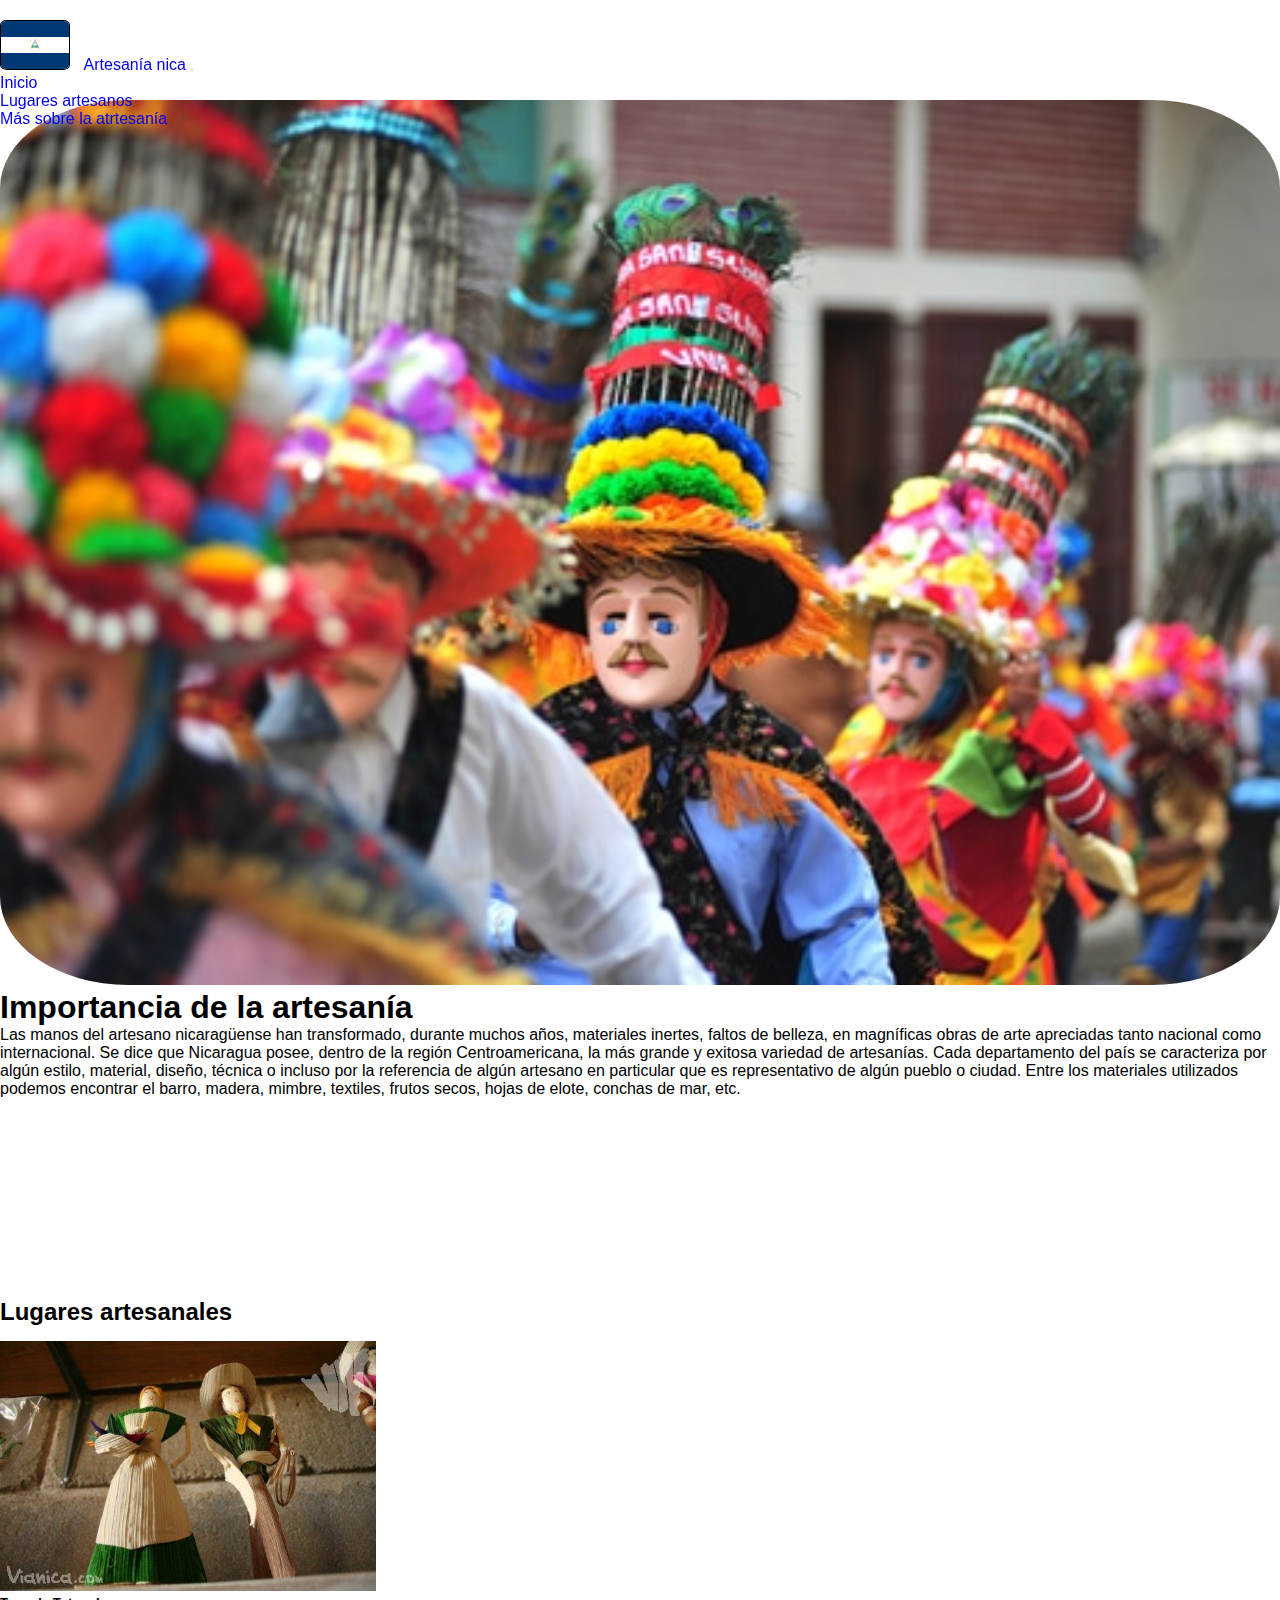
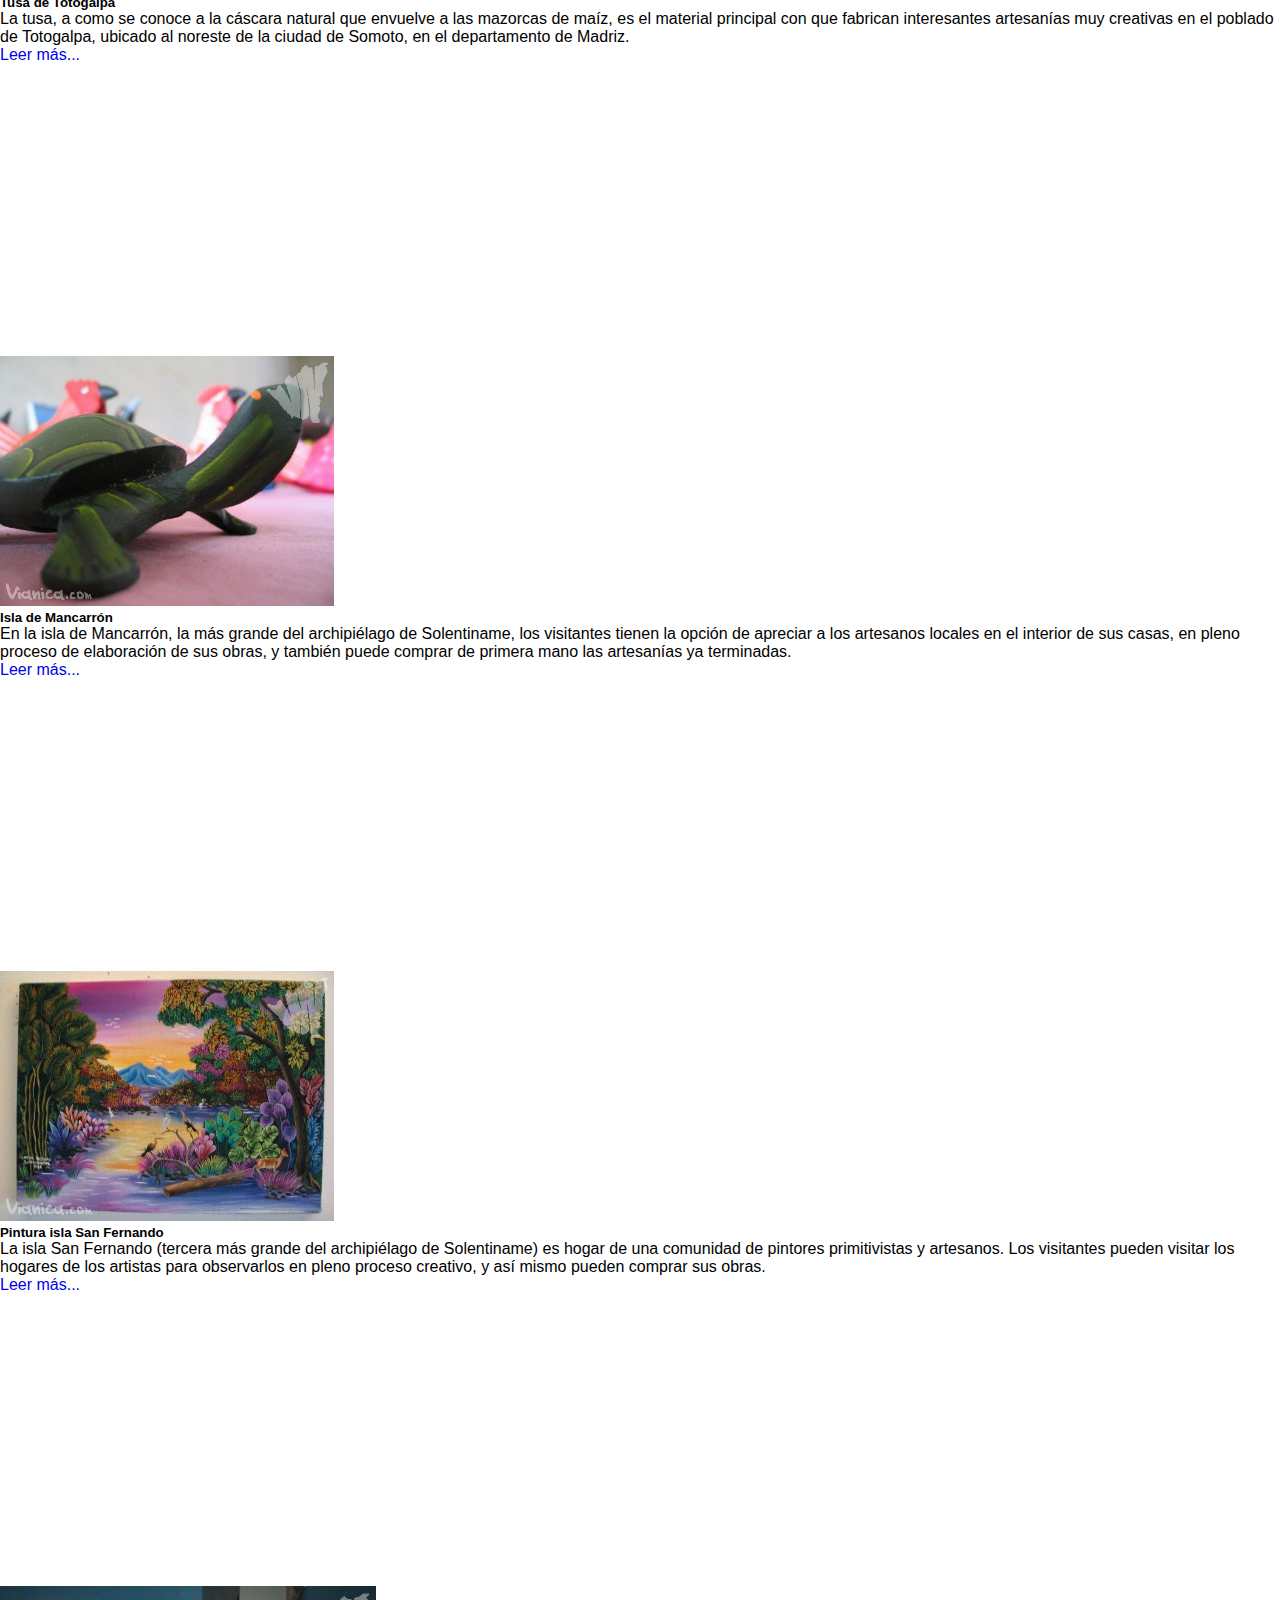
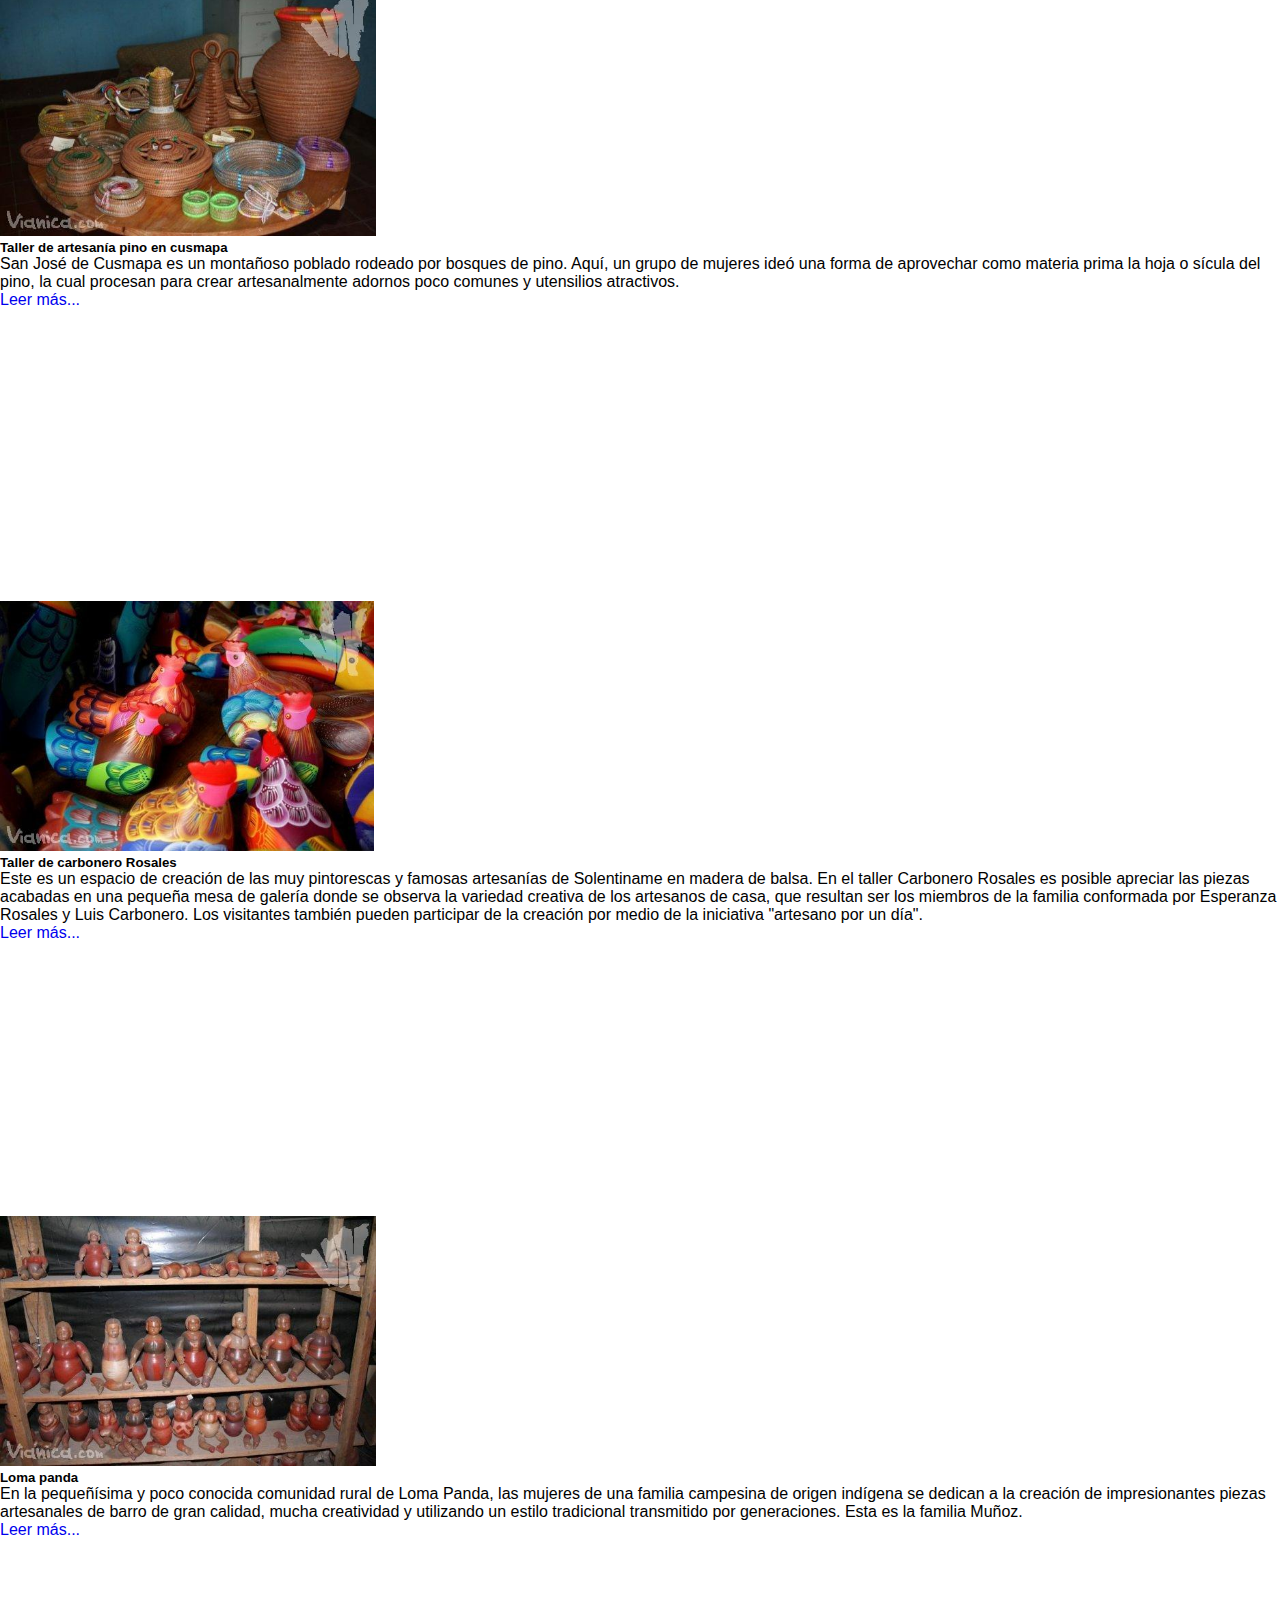
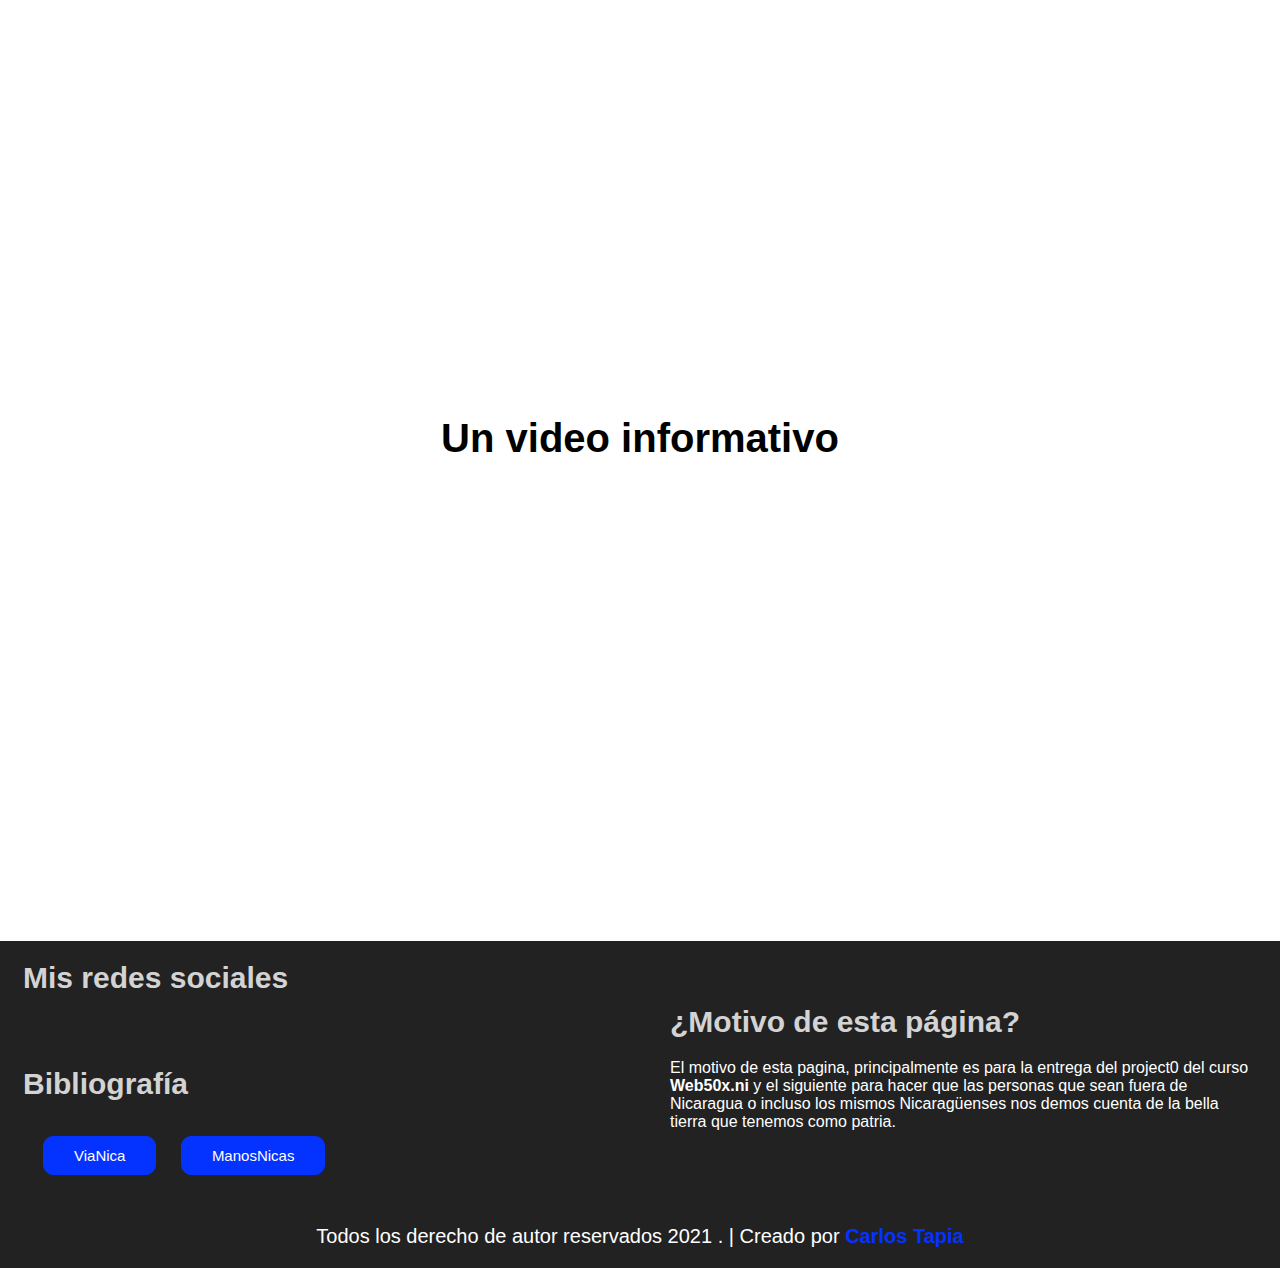
<file: artesania.html>
<!DOCTYPE html>
<html lang="es">
<head>
    <meta charset="UTF-8">
    <meta http-equiv="X-UA-Compatible" content="IE=edge">
    <meta name="viewport" content="width=device-width, initial-scale=1.0">
    <link rel="icon" href="./static/png/nica.png">
    <title>Artesanía nica</title>
    <link rel="stylesheet" href="https://cdn.jsdelivr.net/npm/bootstrap@4.6.0/dist/css/bootstrap.min.css" integrity="sha384-B0vP5xmATw1+K9KRQjQERJvTumQW0nPEzvF6L/Z6nronJ3oUOFUFpCjEUQouq2+l" crossorigin="anonymous">
    <script src="https://code.jquery.com/jquery-3.5.1.slim.min.js" integrity="sha384-DfXdz2htPH0lsSSs5nCTpuj/zy4C+OGpamoFVy38MVBnE+IbbVYUew+OrCXaRkfj" crossorigin="anonymous"></script>
    <script src="https://cdn.jsdelivr.net/npm/bootstrap@4.6.0/dist/js/bootstrap.bundle.min.js" integrity="sha384-Piv4xVNRyMGpqkS2by6br4gNJ7DXjqk09RmUpJ8jgGtD7zP9yug3goQfGII0yAns" crossorigin="anonymous"></script>
    <link rel="stylesheet" href="./static/css/index.css">
    <link rel="stylesheet" href="./static/css/layout.css">
    <link href="https://kit-pro.fontawesome.com/releases/v5.15.3/css/pro.min.css" rel="stylesheet">
</head>
<body>
  <nav class="submenu2">
      <div class="max-width2">
          <ul class="menu2">
              <li><a href="./index.html" class="menu-btn2">Turismo</a></li>
              <li><a href="./gastronomia.html" class="menu-btn2">Gastronomía</a></li>
              <li><a href="./fiestas.html" class="menu-btn2">Fiestas</a></li>
          </ul>
          <div class="more-info">
              <i class="fal fa-chevron-circle-down"></i>
              <span class="tooltip">¿Quieres saber más sobre Nicaragua?</span>
          </div>
      </div>
  </nav>
    <nav class="navbar navbar-expand-lg navbar-light bg-primary">
        <img class="ml-3 mr-3" src="./static/png/Nicaragua.png" alt="">
        <a class="navbar-brand text-white font-weight-bold" href="#">Artesanía nica</a>
        <button class="navbar-toggler" type="button" data-toggle="collapse" data-target="#navbarNav" aria-controls="navbarNav" aria-expanded="false" aria-label="Toggle navigation">
          <span class="navbar-toggler-icon"></span>
        </button>
        <div class="collapse navbar-collapse" id="navbarNav">
          <ul class="navbar-nav">
            <li class="nav-item active">
              <a class="nav-link text-white" href="#inicio">Inicio</a>
            </li>
            <li class="nav-item">
              <a class="nav-link text-white" href="#lugares">Lugares artesanos</a>
            </li>
            <li class="nav-item">
              <a class="nav-link text-white" href="#massobre">Más sobre la atrtesanía</a>
            </li>
          </ul>
        </div>
      </nav>
      <section id="inicio">
        <div>
          <div class="container mt-5">
            <div class="row">
              <div class="col-12 col-md-6 col-lg-6">
                <img src="./static/png/maracas-casuelejas-y-bandera.jpg" alt="">
              </div>
              <div class="col-12 col-md-6 col-lg-6">
                <h1 class="mt-4">Importancia de la artesanía</h1>
                <p class="text-justify mt-4 ">Las manos del artesano nicaragüense han transformado, durante muchos años, materiales inertes, faltos de belleza, en magníficas obras de arte apreciadas tanto nacional como internacional.

                  Se dice que Nicaragua posee, dentro de la región Centroamericana, la más grande y exitosa variedad de artesanías. Cada departamento del país se caracteriza por algún estilo, material, diseño, técnica o incluso por la referencia de algún artesano en particular que es representativo de algún pueblo o ciudad.
                  
                  Entre los materiales utilizados podemos encontrar el barro, madera, mimbre, textiles, frutos secos, hojas de elote, conchas de mar, etc.</p>
              </div>
            </div>
          </div>
        </div>
      </section>
      <section id="lugares">
        <h2 class="text-justify text-center">Lugares artesanales</h2>
        <div class="container">
            <div class="row">
                <div class="col-12 col-md-6 col-lg-4">
                    <div class="card">
                        <img src="./static/png/Totogalpa.jpg" class="card-img-top" alt="...">
                        <div class="card-body">
                          <h5 class="card-title">Tusa de Totogalpa</h5>
                          <p class="card-text">La tusa, a como se conoce a la cáscara natural que envuelve a las mazorcas de maíz, es el material principal con que fabrican interesantes artesanías muy creativas en el poblado de Totogalpa, ubicado al noreste de la ciudad de Somoto, en el departamento de Madriz.</p>
                          <a href="https://vianica.com/sp/atractivo/135/artesanias-de-tusa-de-totogalpa" target="blak" class="btn btn-outline-primary">Leer más...</a>
                        </div>
                    </div>
                </div>
                <div class="col-12 col-md-6 col-lg-4">
                    <div class="card">
                        <img src="./static/png/mancarron.jpg" class="card-img-top" alt="...">
                        <div class="card-body">
                          <h5 class="card-title">Isla de Mancarrón</h5>
                          <p class="card-text">En la isla de Mancarrón, la más grande del archipiélago de Solentiname, los visitantes tienen la opción de apreciar a los artesanos locales en el interior de sus casas, en pleno proceso de elaboración de sus obras, y también puede comprar de primera mano las artesanías ya terminadas.</p>
                          <a href="https://vianica.com/sp/atractivo/102/artesanias-en-la-isla-mancarron" target="blak" class="btn btn-outline-primary">Leer más...</a>
                        </div>
                    </div>
                </div>
                <div class="col-12 col-md-6 col-lg-4">
                    <div class="card">
                        <img src="./static/png/san fernando.jpg" class="card-img-top" alt="...">
                        <div class="card-body">
                          <h5 class="card-title">Pintura isla San Fernando</h5>
                          <p class="card-text">La isla San Fernando (tercera más grande del archipiélago de Solentiname) es hogar de una comunidad de pintores primitivistas y artesanos. Los visitantes pueden visitar los hogares de los artistas para observarlos en pleno proceso creativo, y así mismo pueden comprar sus obras.</p>
                          <a href="https://vianica.com/sp/atractivo/103/artesanias-y-pinturas-en-la-isla-san-fernando" target="blak" class="btn btn-outline-primary">Leer más...</a>
                        </div>
                    </div>
                </div>
                <div class="col-12 col-md-6 col-lg-4">
                    <div class="card">
                        <img src="./static/png/tallerpinoencusmapa.jpg" class="card-img-top" alt="...">
                        <div class="card-body">
                          <h5 class="card-title">Taller de artesanía pino en cusmapa</h5>
                          <p class="card-text">San José de Cusmapa es un montañoso poblado rodeado por bosques de pino. Aquí, un grupo de mujeres ideó una forma de aprovechar como materia prima la hoja o sícula del pino, la cual procesan para crear artesanalmente adornos poco comunes y utensilios atractivos.</p>
                          <a href="https://vianica.com/sp/atractivo/132/taller-de-artesania-de-pino-en-cusmapa" target="blak" class="btn btn-outline-primary">Leer más...</a>
                        </div>
                    </div>
                </div>
                <div class="col-12 col-md-6 col-lg-4">
                    <div class="card">
                        <img src="./static/png/tallercarbonero.jpg" class="card-img-top" alt="...">
                        <div class="card-body">
                          <h5 class="card-title">Taller de carbonero Rosales</h5>
                          <p class="card-text">Este es un espacio de creación de las muy pintorescas y famosas artesanías de Solentiname en madera de balsa. En el taller Carbonero Rosales es posible apreciar las piezas acabadas en una pequeña mesa de galería donde se observa la variedad creativa de los artesanos de casa, que resultan ser los miembros de la familia conformada por Esperanza Rosales y Luis Carbonero. Los visitantes también pueden participar de la creación por medio de la iniciativa "artesano por un día".</p>
                          <a href="https://vianica.com/sp/atractivo/446/taller-carbonero-rosales" target="blak" class="btn btn-outline-primary">Leer más...</a>
                        </div>
                    </div>
                </div>
                <div class="col-12 col-md-6 col-lg-4">
                    <div class="card">
                        <img src="./static/png/lomapanda.jpg" class="card-img-top" alt="...">
                        <div class="card-body">
                          <h5 class="card-title">Loma panda</h5>
                          <p class="card-text">En la pequeñísima y poco conocida comunidad rural de Loma Panda, las mujeres de una familia campesina de origen indígena se dedican a la creación de impresionantes piezas artesanales de barro de gran calidad, mucha creatividad y utilizando un estilo tradicional transmitido por generaciones. Esta es la familia Muñoz.</p>
                          <a href="https://vianica.com/sp/atractivo/134/taller-de-artesanias-en-loma-panda" target="blak" class="btn btn-outline-primary">Leer más...</a>
                        </div>
                    </div>
                </div>

            </div>
          </div>
      </section>
      <section id="massobre">
        <h3>Un video informativo</h3>
        <div class="video">
          <iframe class="video-info" src="https://www.youtube.com/embed/gkmo8xlAb8E" title="YouTube video player" frameborder="0" allow="accelerometer; autoplay; clipboard-write; encrypted-media; gyroscope; picture-in-picture" allowfullscreen></iframe>
        </div>
      </section>
      <footer>
        <div class="column left">
            <h3>Mis redes sociales</h3>
            <a href="https://www.facebook.com/carlitos.leiva.395" target="blak"><i class="fab fa-facebook"></i></a>
            <a href="https://www.instagram.com/obj.deivid/" target="blak"><i class="fab fa-instagram instagram"></i></a>
            <a href="https://twitter.com/Ledacar_t" target="blak"><i class="fab fa-twitter"></i></a>
            <a href="https://www.twitch.tv/ledacar" target="blak"><i class="fab fa-twitch twitch"></i></a>
            <br>
            <br>
            <div id="btn-">
                <h3>Bibliografía</h3>
                <a href="https://vianica.com/" target="black">ViaNica</a>
                <a href="https://manosnicas.com/artesania-de-nicaragua/" target="black">ManosNicas</a>
            </div>
        </div>
        <div class="column right">
            <h3>¿Motivo de esta página?</h3>
            <p>
              El motivo de esta pagina, principalmente es para la entrega del project0 del curso <strong>Web50x.ni</strong> y el siguiente para hacer que las personas que sean fuera de Nicaragua o incluso los mismos Nicaragüenses nos demos cuenta de la bella tierra que tenemos como patria.
            </p>
        </div>

        <div class="footer-mini">
            Todos los derecho de autor reservados 2021 <i class="fal fa-copyright"></i>. | Creado por <span>Carlos Tapia</span>
        </div>

    </footer>
    <script src="./static/scripts/index.js" ></script>
</body>
</html>
</file>
<file: static/css/index.css>
@charset "UTF-8";
* {
  margin: 0px;
  padding: 0px;
  font-family: 'Segoe UI', Tahoma, Geneva, Verdana, sans-serif;
  -webkit-box-sizing: border-box;
          box-sizing: border-box;
  text-decoration: none;
  list-style: none;
}

html {
  scroll-behavior: smooth;
}

.max-width {
  max-width: 1300px;
  padding: 0 80px;
  margin: auto;
}

/* nav style */
.submenu2 {
  width: 270px;
  height: 100%;
  background: #222;
  position: fixed;
  top: 0px;
  right: -300px;
  display: -webkit-box;
  display: -ms-flexbox;
  display: flex;
  -webkit-box-pack: center;
      -ms-flex-pack: center;
          justify-content: center;
  -webkit-box-align: center;
      -ms-flex-align: center;
          align-items: center;
  -webkit-transition: all 0.5s ease;
  transition: all 0.5s ease;
  z-index: 998;
}

.menu2 {
  right: 0px;
}

.more-info i.menu2::before {
  content: "\f00d";
}

.navbar {
  position: fixed;
  width: 100%;
  z-index: 999;
  padding: 20px 0;
  -webkit-transition: all 0.5s ease;
  transition: all 0.5s ease;
}

.navbar img {
  width: 70px;
  height: 50px;
  border: solid 1px #000;
  border-radius: 10%;
  margin-right: 10px;
}

.navbar.sticky {
  padding: 10px 0;
  background: #0432ff;
}

.navbar .max-width {
  display: -webkit-box;
  display: -ms-flexbox;
  display: flex;
  -webkit-box-align: center;
      -ms-flex-align: center;
          align-items: center;
  -webkit-box-pack: justify;
      -ms-flex-pack: justify;
          justify-content: space-between;
}

.navbar .logo a {
  color: #fff;
  font-size: 35px;
  font-weight: 600;
}

.navbar .logo a span {
  color: #0432ff;
}

.navbar.sticky .logo a span {
  -webkit-transition: all 0.5s ease;
  transition: all 0.5s ease;
  color: #02125a;
}

.navbar .logo a span:hover {
  color: #02125a;
}

.navbar.sticky .logo a span:hover {
  -webkit-transition: all 0.5s ease;
  transition: all 0.5s ease;
  color: #fff;
}

.navbar .menu li {
  list-style: none;
  display: inline-block;
}

.navbar .menu li a {
  display: block;
  color: #fff;
  font-size: 18px;
  font-weight: 500;
  margin-left: 25px;
  -webkit-transition: color 0.3s ease;
  transition: color 0.3s ease;
}

.navbar .menu li a:hover {
  color: #0432ff;
  -webkit-transition: all 0.5s ease;
  transition: all 0.5s ease;
  font-size: 20px;
}

.navbar.sticky .menu li a:hover {
  color: #fff;
  -webkit-transition: all 0.5s ease;
  transition: all 0.5s ease;
  font-size: 20px;
}

.submenu2 .menu2 li {
  list-style: none;
  display: inline-block;
  -webkit-box-align: center;
      -ms-flex-align: center;
          align-items: center;
}

.submenu2 .menu2 li a {
  display: block;
  color: #fff;
  font-size: 30px;
  font-weight: 500;
  margin-left: 25px;
  -webkit-transition: color 0.3s ease;
  transition: color 0.3s ease;
}

.submenu2 .menu2 li a:hover {
  text-decoration: none;
  color: #0432ff;
  -webkit-transition: all 0.5s ease;
  transition: all 0.5s ease;
  font-size: 35px;
}

/* meno btn */
.menu-btn {
  color: #fff;
  font-size: 23px;
  cursor: pointer;
  display: none;
}

.menu-btn2 {
  color: #fff;
  font-size: 23px;
  cursor: pointer;
  display: none;
}

.scroll-up-btn {
  position: fixed;
  height: 45px;
  width: 42px;
  background: rgba(34, 34, 34, 0.5);
  left: -1px;
  bottom: 10px;
  text-align: center;
  line-height: 45px;
  color: #fff;
  z-index: 9999;
  font-size: 30px;
  border-radius: 5px;
  cursor: pointer;
  opacity: 0;
  pointer-events: none;
  -webkit-transition: all 0.5s ease;
  transition: all 0.5s ease;
}

.scroll-up-btn:hover {
  position: fixed;
  height: 45px;
  width: 42px;
  background: rgba(158, 157, 157, 0.349);
  left: -1px;
  bottom: 10px;
  text-align: center;
  line-height: 45px;
  color: #0432ff;
  z-index: 9999;
  font-size: 30px;
  border-radius: 5px;
  cursor: pointer;
  opacity: 0;
  pointer-events: none;
  -webkit-transition: all 0.5s ease;
  transition: all 0.5s ease;
}

.scroll-up-btn.show {
  bottom: 30px;
  opacity: 1;
  pointer-events: auto;
}

.more-info {
  position: fixed;
  height: 45px;
  width: 42px;
  background: rgba(34, 34, 34, 0.5);
  right: -1px;
  bottom: 10px;
  text-align: center;
  line-height: 45px;
  color: #fff;
  z-index: 9999;
  font-size: 30px;
  border-radius: 5px;
  cursor: pointer;
  opacity: 0;
  pointer-events: none;
  -webkit-transition: all 0.5s ease;
  transition: all 0.5s ease;
  -webkit-transform: rotate(90deg);
          transform: rotate(90deg);
}

.more-info:hover {
  position: fixed;
  height: 45px;
  width: 42px;
  background: rgba(158, 157, 157, 0.349);
  right: -1px;
  bottom: 10px;
  text-align: center;
  line-height: 45px;
  color: #0432ff;
  z-index: 9999;
  font-size: 30px;
  border-radius: 5px;
  cursor: pointer;
  opacity: 0;
  pointer-events: none;
  -webkit-transition: all 0.5s ease;
  transition: all 0.5s ease;
}

.more-info.show {
  bottom: 30px;
  opacity: 1;
  pointer-events: auto;
}

/* home section */
.home {
  display: -webkit-box;
  display: -ms-flexbox;
  display: flex;
  background: url("../png/xccc.png") no-repeat center;
  height: 100vh;
  color: #fff;
  min-height: 500px;
}

.home .max-width {
  margin: auto 0 auto 50px;
}

.home .home-conten .text-1 {
  font-size: 27px;
}

.home .home-conten .text-2 {
  font-size: 75px;
  font-weight: 600;
  margin-left: -3px;
}

.home .home-conten .text-3 {
  font-size: 40px;
  margin: 5px 0;
}

.home .home-conten .text-3 span {
  color: #0432ff;
  font-weight: 500;
}

/* aboutme start */
section {
  padding: 100px 0;
}

section .tittle {
  position: relative;
  text-align: center;
  font-size: 50px;
  font-weight: 500;
  margin-bottom: 60px;
  padding-bottom: 20px;
}

section .tittle::before {
  content: "";
  position: absolute;
  bottom: 0px;
  left: 50%;
  width: 190px;
  height: 3px;
  background: #000;
  -webkit-transform: translateX(-50%);
          transform: translateX(-50%);
}

section .tittle::after {
  position: absolute;
  bottom: -12px;
  left: 50%;
  font-size: 20px;
  color: #0432ff;
  padding: 5px;
  background: #fff;
  -webkit-transform: translateX(-50%);
          transform: translateX(-50%);
}

.about .tittle::after {
  content: "¿Es importante?";
}

section .about-conten,
.expe .expe-conten,
.familiares .familiares-content,
footer {
  display: -webkit-box;
  display: -ms-flexbox;
  display: flex;
  -ms-flex-wrap: wrap;
      flex-wrap: wrap;
  -webkit-box-align: center;
      -ms-flex-align: center;
          align-items: center;
  -webkit-box-pack: justify;
      -ms-flex-pack: justify;
          justify-content: space-between;
}

.about .about-conten .left img {
  height: 400px;
  width: 400px;
  -o-object-fit: cover;
     object-fit: cover;
  border-radius: 15px;
}

.about .about-conten .right {
  width: 50%;
}

.about .about-conten .right .text {
  font-size: 30px;
  font-weight: 600;
  margin-bottom: 15px;
}

.about .about-conten .right .text span {
  color: #0432ff;
}

.about .about-conten .right p {
  text-align: justify;
}

.about .about-conten .right a {
  display: inline-block;
  background: #0432ff;
  color: #fff;
  font-size: 25px;
  font-weight: 500;
  padding: 10px 30px;
  margin-top: 20px;
  border-radius: 10px;
  border: 2px solid #0432ff;
  -webkit-transition: all 0.5s ease;
  transition: all 0.5s ease;
}

.about .about-conten .right a:hover {
  color: #0432ff;
  background: none;
}

/* expe style */
.expe, .fiesteros {
  color: #fff;
  background: #000;
}

.expe .tittle::before,
.fiesteros .tittle::before {
  background: #fff;
}

.expe .tittle::after,
.fiesteros .tittle::after {
  background: #000;
  content: "Recomendados";
}

.expe .expe-conten .card {
  width: calc(33% - 20px);
  background: #222;
  -webkit-box-align: center;
      -ms-flex-align: center;
          align-items: center;
  border-radius: 10px;
  padding: 20px 25px;
  cursor: pointer;
  -webkit-transition: all 0.5s ease;
  transition: all 0.5s ease;
  margin-bottom: 30px;
}

.expe .expe-conten .card:hover {
  background: #0432ff;
}

.expe .expe-conten .card .box {
  -webkit-transition: all 0.5s ease;
  transition: all 0.5s ease;
}

.expe .expe-conten .card:hover .box {
  -webkit-transform: scale(1.05);
          transform: scale(1.05);
}

.expe .expe-conten .card:hover a {
  -webkit-transform: scale(1.05);
          transform: scale(1.05);
  color: #000;
}

.expe .expe-conten .card i {
  font-size: 50px;
  color: #0432ff;
  text-align: center;
  -webkit-transition: color 0.5s ease;
  transition: color 0.5s ease;
}

.expe .expe-conten .card:hover i {
  color: #fff;
}

.expe .expe-conten .card .text {
  font-size: 20px;
  font-weight: 500;
  margin: 10px 0 7px 0;
}

/* familiar style */
.familiares .tittle::after {
  content: "Los mejores";
}

.familiares .familiares-content .column {
  width: calc(50% - 30px);
  margin-bottom: 50px;
}

.familiares .familiares-content .left .text {
  font-size: 25px;
  font-weight: 600;
  margin-bottom: 15px;
  text-align: center;
}

.familiares .familiares-content .right .text {
  font-size: 25px;
  font-weight: 600;
  margin-bottom: 15px;
  text-align: center;
}

.familiares .familiares-content .left img {
  -webkit-box-align: center;
      -ms-flex-align: center;
          align-items: center;
  justify-items: center;
  width: 400px;
  height: 260px;
  margin-bottom: 15px;
  -webkit-transition: all 0.5s ease;
  transition: all 0.5s ease;
}

.familiares .familiares-content .left img:hover {
  -webkit-transform: scale(1.05);
          transform: scale(1.05);
}

.familiares .familiares-content .right img {
  -webkit-box-align: center;
      -ms-flex-align: center;
          align-items: center;
  justify-items: center;
  width: 400px;
  height: 260px;
  margin-bottom: 15px;
  -webkit-transition: all 0.5s ease;
  transition: all 0.5s ease;
}

.familiares .familiares-content .right img:hover {
  -webkit-transform: scale(1.05);
          transform: scale(1.05);
}

/* fiesteros style */
.fiesteros .tittle::after {
  content: "Alguno de ellos";
}

.fiesteros .carsel .card {
  background: #222;
  border-radius: 10px;
  padding: 25px 35px;
  text-align: center;
  -webkit-transition: all 0.5s ease;
  transition: all 0.5s ease;
}

.fiesteros .carsel .card:hover {
  background: #0432ff;
}

.fiesteros .carsel .card .box {
  display: -webkit-box;
  display: -ms-flexbox;
  display: flex;
  -webkit-box-orient: vertical;
  -webkit-box-direction: normal;
      -ms-flex-direction: column;
          flex-direction: column;
  -webkit-box-align: center;
      -ms-flex-align: center;
          align-items: center;
  -webkit-box-pack: center;
      -ms-flex-pack: center;
          justify-content: center;
  text-align: center;
  -webkit-transition: all 0.5s ease;
  transition: all 0.5s ease;
}

.fiesteros .carsel .card:hover .box {
  -webkit-transform: scale(1.05);
          transform: scale(1.05);
}

.fiesteros .carsel .card .text {
  font-size: 25px;
  font-weight: 500;
  margin: 10px 0 7px 0;
}

.fiesteros .carsel .card img {
  height: 150px;
  width: 250px;
  -o-object-fit: cover;
     object-fit: cover;
  border: 2px solid #0432ff;
  -webkit-transition: all 0.5s ease;
  transition: all 0.5s ease;
}

.fiesteros .carsel .card:hover img {
  border-color: #fff;
}

/* footer style */
footer {
  background: #222222;
  padding: 20px 23px;
  color: #fff;
}

footer h3 {
  color: lightgray;
  font-size: 30px;
  margin-bottom: 20px;
}

footer i {
  font-size: 30px;
}

footer .instagram {
  background-image: -webkit-gradient(linear, left bottom, left top, from(violet), color-stop(indigo), color-stop(green), color-stop(blue), color-stop(yellow), color-stop(orange), to(red));
  background-image: linear-gradient(to top, violet, indigo, green, blue, yellow, orange, red);
  -webkit-background-clip: text;
  background-clip: text;
  color: transparent;
}

footer .twitch {
  color: #55267c;
}

footer a {
  color: #0432ff;
  text-decoration: none;
  text-align: center;
}

footer a i {
  margin-left: 20px;
  -webkit-transition: all 0.5s ease;
  transition: all 0.5s ease;
}

footer a i:hover {
  -webkit-transform: scale(1.2) rotate(360deg);
          transform: scale(1.2) rotate(360deg);
}

footer .column {
  width: calc(50% - 30px);
  margin-bottom: 50px;
}

footer .left .text {
  font-size: 25px;
  font-weight: 600;
  margin-bottom: 20px;
  text-align: center;
}

footer .right .text {
  font-size: 25px;
  font-weight: 600;
  margin-bottom: 15px;
  text-align: center;
}

#btn- a {
  display: inline-block;
  background: #0432ff;
  color: #fff;
  font-size: 15px;
  font-weight: 40;
  padding: 10px 30px;
  margin-left: 20px;
  margin-top: 15px;
  border-radius: 10px;
  border: 1px solid #0432ff;
  -webkit-transition: all 0.5s ease;
  transition: all 0.5s ease;
}

#btn- a:hover {
  text-decoration: none;
  color: #0432ff;
  background: none;
}

footer .footer-mini {
  width: 100%;
  text-align: center;
  font-size: 20px;
}

footer .footer-mini span {
  color: #0432ff;
  font-weight: 600;
}

footer .footer-mini i {
  font-size: 20px;
}

/*Bootstrap 4 modificado*/
.container .card {
  margin-top: 15px;
  height: 600px;
}

.container .card img {
  height: 250px;
}

.container .card-body {
  overflow: auto;
}

#inicio img {
  width: 100%;
  border-radius: 10%;
}

/* video */
#massobre h3 {
  margin-bottom: 20px;
  text-align: center;
  -webkit-box-align: center;
      -ms-flex-align: center;
          align-items: center;
  font-size: 40px;
  font-weight: 800;
}

.video {
  width: 50%;
  position: relative;
  margin-left: auto;
  margin-right: auto;
}

.video::after {
  content: "";
  display: block;
  width: 100%;
  padding-bottom: 56.25%;
}

.video-info {
  width: 100%;
  height: 90%;
  position: absolute;
  top: 0;
  left: 0;
}

/* responsive style */
@media (max-width: 1300px) {
  .home .max-width {
    margin-left: 0;
  }
}

@media (max-width: 1104px) {
  .about .about-conten .left img {
    height: 350px;
    width: 350px;
  }
}

@media (max-width: 991px) {
  .max-width {
    padding: 0 50px;
  }
}

@media (max-width: 947px) {
  .menu-btn {
    display: block;
    z-index: 999;
  }
  .menu-btn i.active::before {
    content: "\f00d";
  }
  .navbar .menu {
    position: fixed;
    height: auto;
    width: 100%;
    left: 0;
    top: -100%;
    background: #222;
    text-align: center;
    padding-top: 15px;
    -webkit-transition: all 0.5s ease;
    transition: all 0.5s ease;
  }
  .navbar .menu.active {
    top: 0;
  }
  .navbar .menu li {
    display: block;
  }
  .navbar .menu li ul {
    display: inline-block;
    margin: 20px 0;
    font-size: 25px;
  }
  .navbar .menu li a {
    display: inline-block;
    margin: 20px 0;
    font-size: 18px;
  }
  .navbar .menu li a:hover {
    color: #0432ff !important;
  }
  .home .home-conten .text-2 {
    font-size: 70px;
  }
  .home .home-conten .text-3 {
    font-size: 35px;
  }
  .max-width {
    max-width: 800px;
  }
  .about .about-conten .column {
    width: 100%;
  }
  .about .about-conten .left {
    display: -webkit-box;
    display: -ms-flexbox;
    display: flex;
    -webkit-box-pack: center;
        -ms-flex-pack: center;
            justify-content: center;
    margin: 0 auto 60px;
  }
  .about .about-conten .right {
    -webkit-box-flex: 100%;
        -ms-flex: 100%;
            flex: 100%;
  }
  .expe .expe-conten .card {
    width: calc(50% - 10px);
    margin-bottom: 20px;
  }
  .familiares .familiares-content .column {
    width: 100%;
    margin-bottom: 35px;
  }
  .familiares .familiares-content .right img {
    -webkit-box-align: center;
        -ms-flex-align: center;
            align-items: center;
    justify-items: center;
    width: 300px;
    height: 200px;
  }
  .familiares .familiares-content .left img {
    -webkit-box-align: center;
        -ms-flex-align: center;
            align-items: center;
    justify-items: center;
    width: 300px;
    height: 200px;
  }
  footer .column {
    width: 100%;
    margin-bottom: 35px;
  }
}

@media (max-width: 690px) {
  .max-width {
    padding: 0 23px;
  }
  .home .home-conten .text-2 {
    font-size: 60px;
  }
  .home .home-conten .text-3 {
    font-size: 32px;
  }
  .expe .expe-conten .card,
  .familiares .familiares-content .column {
    width: 100%;
  }
}

@media (max-width: 500px) {
  .max-width {
    padding: 0 23px;
  }
  .home .home-conten .text-2 {
    font-size: 50px;
  }
  .home .home-conten .text-3 {
    font-size: 27px;
  }
}

/*Selecion style*/
p::-moz-selection {
  background: #fff;
  color: #0432ff;
}
p::selection {
  background: #fff;
  color: #0432ff;
}

footer p::-moz-selection {
  background: #222;
  color: #0432ff;
}

footer p::selection {
  background: #222;
  color: #0432ff;
}

.footer-mini p::-moz-selection {
  background: #fff;
  color: #0432ff;
}

.footer-mini p::selection {
  background: #fff;
  color: #0432ff;
}

h3::-moz-selection {
  background: #222;
  color: #0432ff;
}

h3::selection {
  background: #222;
  color: #0432ff;
}

.footer-mini::-moz-selection {
  background: #222;
  color: #0432ff;
}

.footer-mini::selection {
  background: #222;
  color: #0432ff;
}

.footer-mini span::-moz-selection {
  background: #222;
  color: #fff;
}

.footer-mini span::selection {
  background: #222;
  color: #fff;
}

.tooltip {
  font-size: 20px;
  position: absolute;
  left: 50%;
  top: 500%;
  -webkit-transform: translateX(-50%) rotate(-90deg);
          transform: translateX(-50%) rotate(-90deg);
  background: #000;
  color: #fff;
  white-space: nowrap;
  padding: 5px 5px;
  border-radius: 5px;
  visibility: hidden;
  opacity: 0;
  -webkit-transition: opacity 0.5s ease;
  transition: opacity 0.5s ease;
}

.tooltip::before {
  content: "";
  position: absolute;
  left: 104%;
  top: 20%;
  -webkit-transform: translateX(-50%) rotate(-90deg);
          transform: translateX(-50%) rotate(-90deg);
  border: 15px solid;
  border-color: #000 #0000 #0000 #0000;
}

.more-info:hover .tooltip {
  top: 500%;
  visibility: visible;
  opacity: 1;
}
/*# sourceMappingURL=index.css.map */
</file>
<file: static/css/layout.css>
/*Scroll bar*/
::-webkit-scrollbar {
    width: 2px; /* ancho barra */
  }
  ::-webkit-scrollbar-track {
    background: black; /* color fondo barra */
    opacity: 0;
  }
  
  ::-webkit-scrollbar-thumb {
    background: rgb(4, 50, 255); /* color barra */
    border-radius: 50px; /* borde barra */
  }
  
  ::-webkit-scrollbar-thumb:hover {
    background: rgb(2, 18, 90); /* color barra hover */
  }

  .cotenedorhead{
    box-sizing: border-box;
    position: sticky;
    top: 0;
    z-index: 10;
}
</file>
